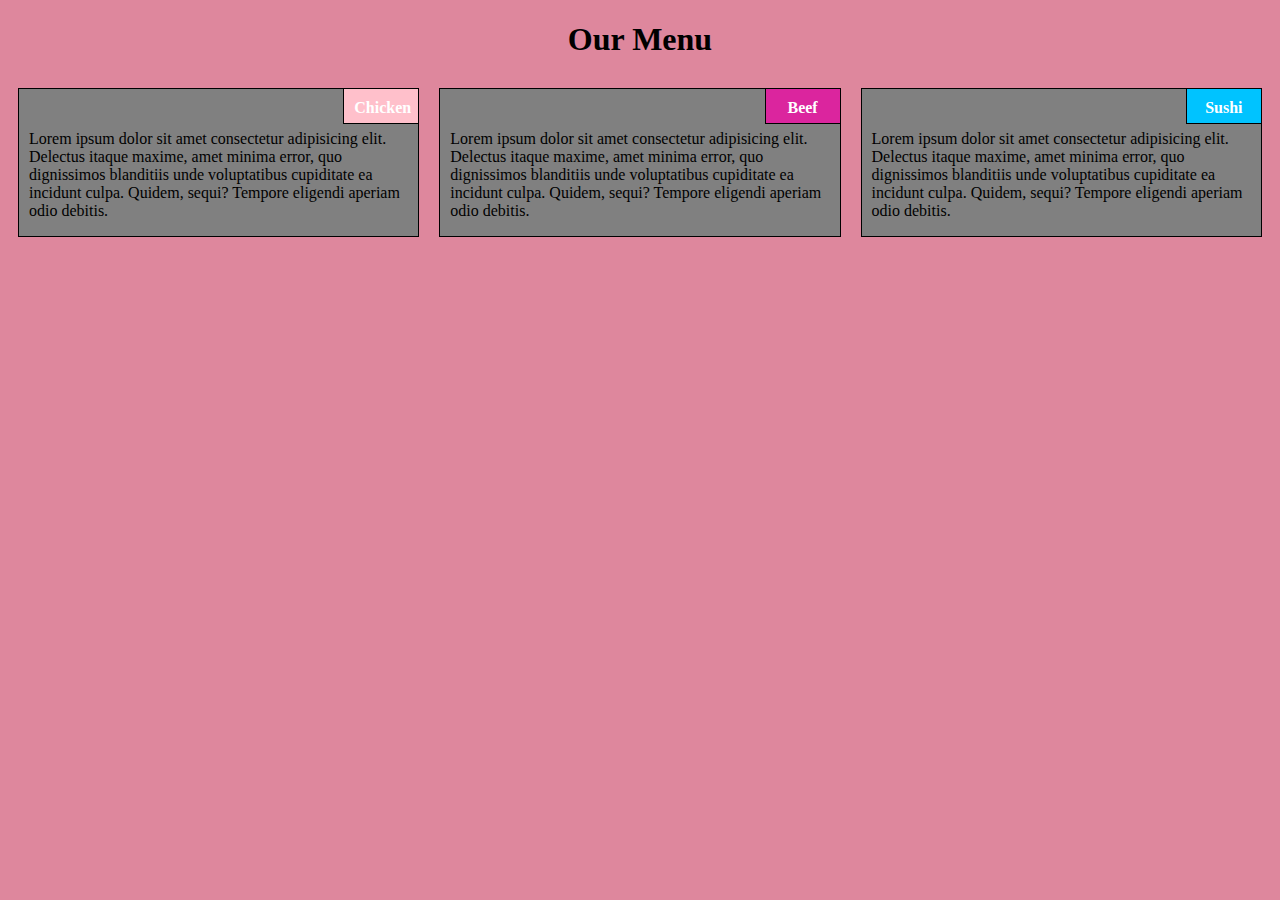
<file: module-2 solution/index.html>
<!DOCTYPE html>
<html lang="en">
<head>
    <meta charset="UTF-8">
    <meta http-equiv="X-UA-Compatible" content="IE=edge">
    <meta name="viewport" content="width=device-width, initial-scale=1.0">
    <link rel="stylesheet" href="Module_2.css">
    <title>Module-2 Solution</title>
</head>
<body>
    <h1>Our Menu</h1>
        <div class="row">
            <div class="col-lg-4 col-md-6 col-sm-12">
                <section>
                    <h2 class="title" id="s1">Chicken</h2>
                    <p>
                        Lorem ipsum dolor sit amet consectetur adipisicing elit. Delectus itaque maxime, amet minima error, quo dignissimos blanditiis unde voluptatibus cupiditate ea incidunt culpa. Quidem, sequi? Tempore eligendi aperiam odio debitis.
                    </p>
                </section>
            </div>


            <div class="col-lg-4 col-md-6 col-sm-12">
                <section>
                    <h2 class="title" id="s2">Beef</h2>
                    <p>
                        Lorem ipsum dolor sit amet consectetur adipisicing elit. Delectus itaque maxime, amet minima error, quo dignissimos blanditiis unde voluptatibus cupiditate ea incidunt culpa. Quidem, sequi? Tempore eligendi aperiam odio debitis.
                    </p>
                </section>
            </div>


            <div class="col-lg-4 col-md-12 col-sm-12">
                <section>
                    <h2 class="title" id="s3">Sushi</h2>
                    <p>
                        Lorem ipsum dolor sit amet consectetur adipisicing elit. Delectus itaque maxime, amet minima error, quo dignissimos blanditiis unde voluptatibus cupiditate ea incidunt culpa. Quidem, sequi? Tempore eligendi aperiam odio debitis.
                    </p>
                </section>
            </div>
            
        </div>
    
        
    
        

</body>
</html>
</file>
<file: module-2 solution/Module_2.css>
*{
    box-sizing: border-box;
}
body{
    background-color: rgb(222, 135, 157);
}
h1{
    font-family: 'Gill Sans';
    text-align: center;
    margin-bottom: 20px;
    color: black;
}

.row{
    width: 100%;
}

section{
    border: 1px solid black;
    
    background-color: gray;
    
    font-family: "Gill Sans";
    color: black;
    margin: 10px;
    
}

h2.title{
    text-align: center;
    color: white;
    font-family: "Gill Sans";
    
    width: 75px;
    height: 35px;
    float: right;
    margin: 0;
    border-bottom: 1px solid black;
    border-left: 1px solid black;
    padding: 10px;
    font-size: medium;
   
}

p{
    padding: 25px 10px 0px 10px;
    
}

#s1{
    background-color: pink;
}

#s2{
    background-color: rgba(255, 0, 170, 0.712);
}

#s3{
    background-color: rgb(0, 195, 255);
}

/* Desktop view options */

@media (min-width: 992px) {
    .col-lg-1, .col-lg-2, .col-lg-3, .col-lg-4, .col-lg-5, .col-lg-6, .col-lg-7, .col-lg-8, .col-lg-9, .col-lg-10, .col-lg-11, .col-lg-12 {
        float: left;
    }
    .col-lg-1 {
        width: 8.33%;
    }
    .col-lg-2 {
        width: 16.66%;
    }
    .col-lg-3 {
        width: 25%;
    }
    .col-lg-4 {
        width: 33.33%;
    }
    .col-lg-5 {
        width: 41.66%;
    }
    .col-lg-6 {
        width: 50%;
    }
    .col-lg-7 {
        width: 58.33%;
    }
    .col-lg-8 {
        width: 66.66%;
    }
    .col-lg-9 {
        width: 74.99%;
    }
    .col-lg-10 {
        width: 83.33%;
    }
    .col-lg-11 {
        width: 91.66%;
    }
    .col-lg-12 {
        width: 100%;
    }
}


/* Tablet view options */

@media (min-width: 768px) and (max-width: 991px) {
    .col-md-1, .col-md-2, .col-md-3, .col-md-4, .col-md-5, .col-md-6, .col-md-7, .col-md-8, .col-md-9, .col-md-10, .col-md-11, .col-md-12 {
        float: left;
    }
    .col-md-1 {
        width: 8.33%;
    }
    .col-md-2 {
        width: 16.66%;
    }
    .col-md-3 {
        width: 25%;
    }
    .col-md-4 {
        width: 33.33%;
    }
    .col-md-5 {
        width: 41.66%;
    }
    .col-md-6 {
        width: 50%;
    }
    .col-md-7 {
        width: 58.33%;
    }
    .col-md-8 {
        width: 66.66%;
    }
    .col-md-9 {
        width: 74.99%;
    }
    .col-md-10 {
        width: 83.33%;
    }
    .col-md-11 {
        width: 91.66%;
    }
    .col-md-12 {
        width: 100%;
    }
}


/* Mobile view options */

@media (max-width: 767px) {
    .col-sm-1, .col-sm-2, .col-sm-3, .col-sm-4, .col-sm-5, .col-sm-6, .col-sm-7, .col-sm-8, .col-sm-9, .col-sm-10, .col-sm-11, .col-sm-12 {
        float: left;
    }
    .col-sm-1 {
        width: 8.33%;
    }
    .col-sm-2 {
        width: 16.66%;
    }
    .col-sm-3 {
        width: 25%;
    }
    .col-sm-4 {
        width: 33.33%;
    }
    .col-sm-5 {
        width: 41.66%;
    }
    .col-sm-6 {
        width: 50%;
    }
    .col-sm-7 {
        width: 58.33%;
    }
    .col-sm-8 {
        width: 66.66%;
    }
    .col-sm-9 {
        width: 74.99%;
    }
    .col-sm-10 {
        width: 83.33%;
    }
    .col-sm-11 {
        width: 91.66%;
    }
    .col-sm-12 {
        width: 100%;
    }
}
</file>
